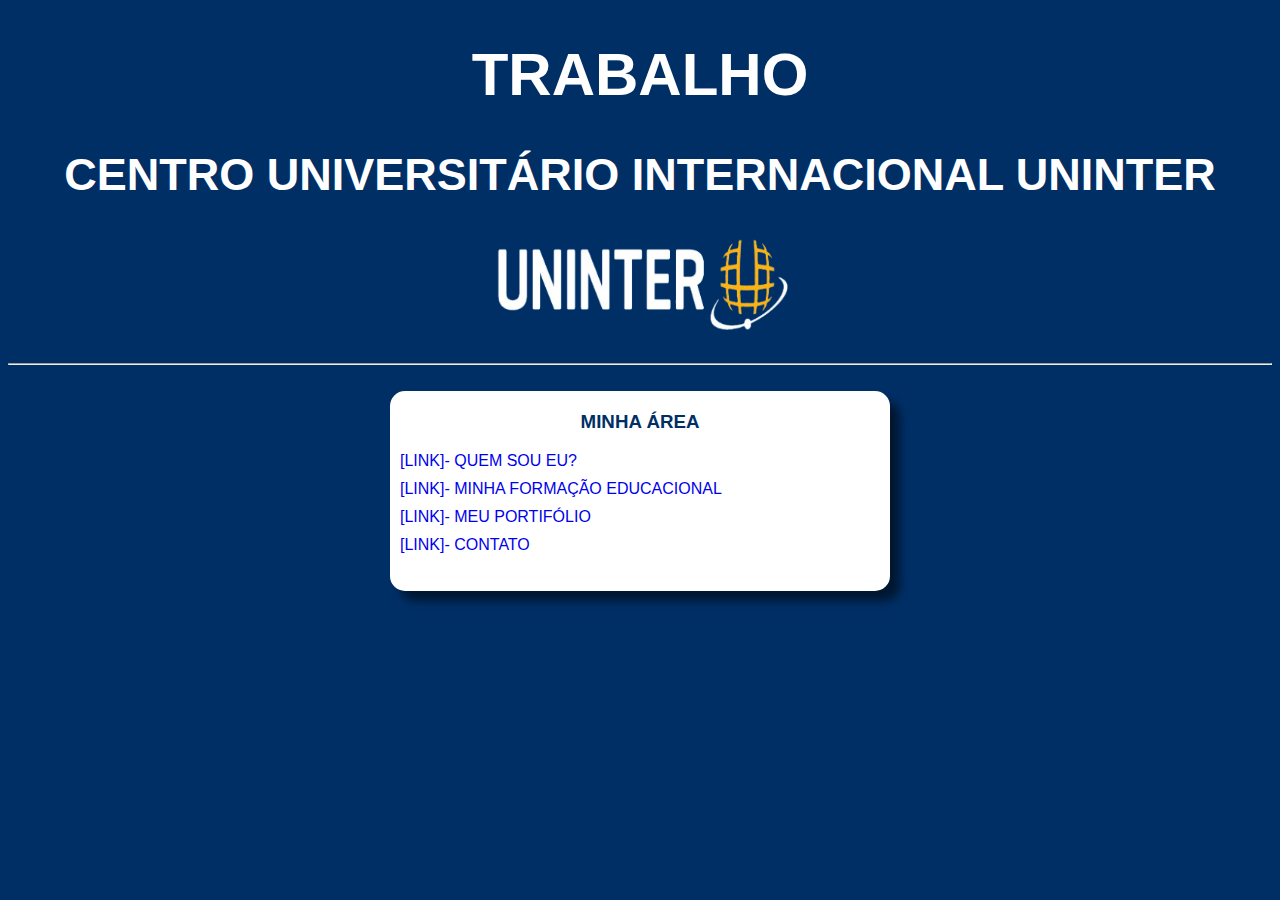
<file: index.htm>
<!DOCTYPE html>
<html lang="pt-BR">

<head>
    <meta charset="UTF-8">
    <meta name="viewport" content="width=device-width, initial-scale=1.0">
    <title>TRABALHO</title>
    <link rel="shortcut icon" href="favicon2025.ico" type="image/x-icon">
    <link rel="stylesheet" href="minhaarea.css">
</head>

<body>
    <header>
        <h1>TRABALHO</h1>
        <h2>CENTRO UNIVERSITÁRIO INTERNACIONAL UNINTER</h2>
        <img src="android-chrome-512x512-removebg-preview.png" alt="foto-uninter">

    </header><br>
    <hr><br>
    <section>
        <div id="div1">
            <h3>MINHA ÁREA</h3>
        </div>
        <div id="div2"><a href="qmsouel.html">[LINK]- QUEM SOU
                EU?</a></div>
        <div id="div3"><a href="formeduc.html">[LINK]- MINHA FORMAÇÃO EDUCACIONAL</a></div>
        <div id="div4"><a href="portifolio.html">[LINK]- MEU PORTIFÓLIO</a></div>
        <div id="div5"><a href="contato.html">[LINK]- CONTATO</a></div>
    </section>
</body>

</html>
</file>
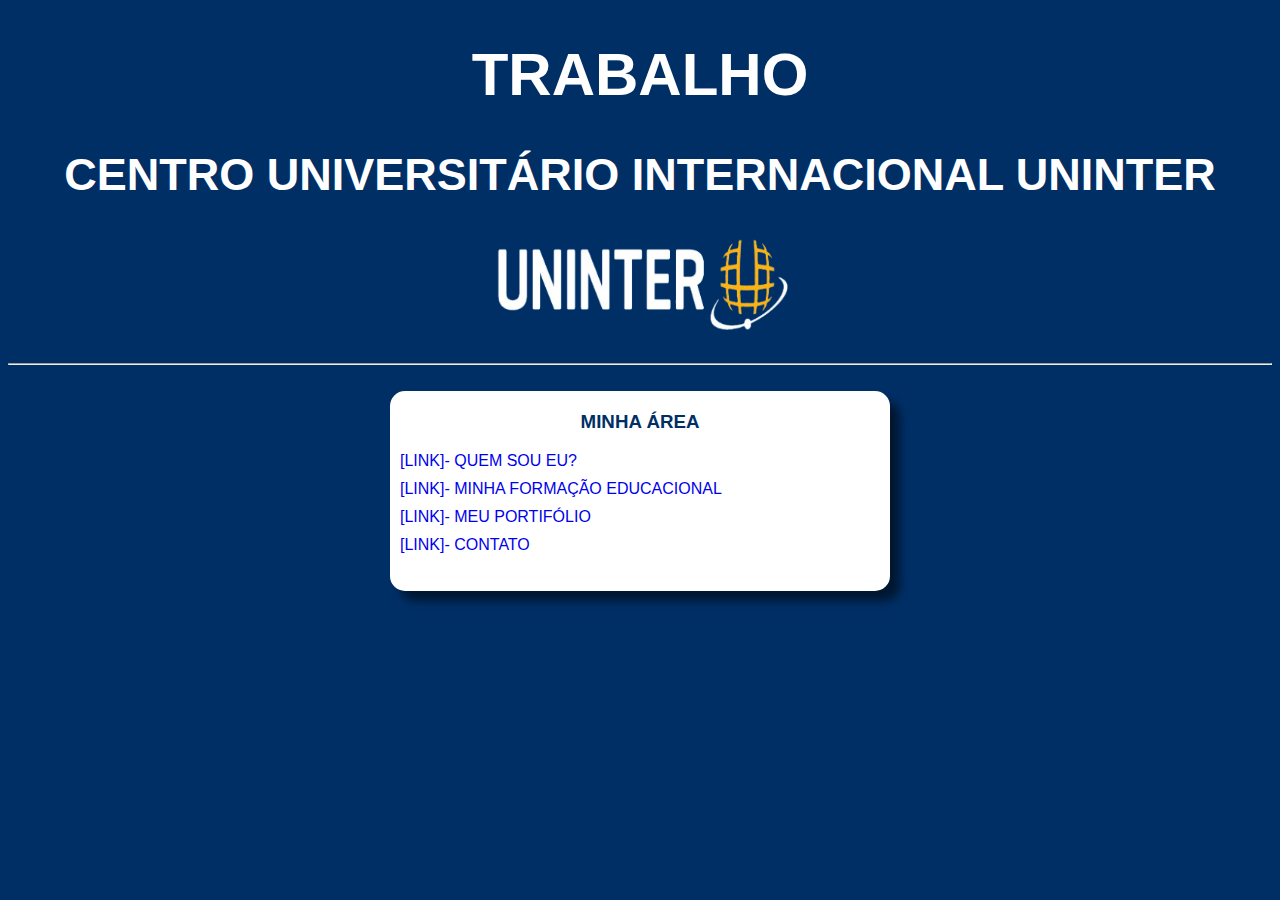
<file: index.html>
<!DOCTYPE html>
<html lang="pt-BR">

<head>
    <meta charset="UTF-8">
    <meta name="viewport" content="width=device-width, initial-scale=1.0">
    <title>TRABALHO</title>

<!--LOGO DO SITE_INDEX-->
    <link rel="shortcut icon" href="favicon2025.ico" type="image/x-icon">
    
<!--CSS LIGADO AO SITE_INDEX-->
    <link rel="stylesheet" href="minhaarea.css">
</head>

<body>

<!--CONTEÚDO DO SITE_INDEX-->
    <header>
        <h1>TRABALHO</h1>
        <h2>CENTRO UNIVERSITÁRIO INTERNACIONAL UNINTER</h2>
        <img src="android-chrome-512x512-removebg-preview.png" alt="foto-uninter">

    </header><br>
    <hr><br>
    <section>
        <div id="div1">
            <h3>MINHA ÁREA</h3>
        </div>
        <div id="div2"><a href="qmsouel.html">[LINK]- QUEM SOU
                EU?</a></div>
        <div id="div3"><a href="formeduc.html">[LINK]- MINHA FORMAÇÃO EDUCACIONAL</a></div>
        <div id="div4"><a href="portifolio.html">[LINK]- MEU PORTIFÓLIO</a></div>
        <div id="div5"><a href="contato.html">[LINK]- CONTATO</a></div>
    </section>
</body>

</html>
</file>
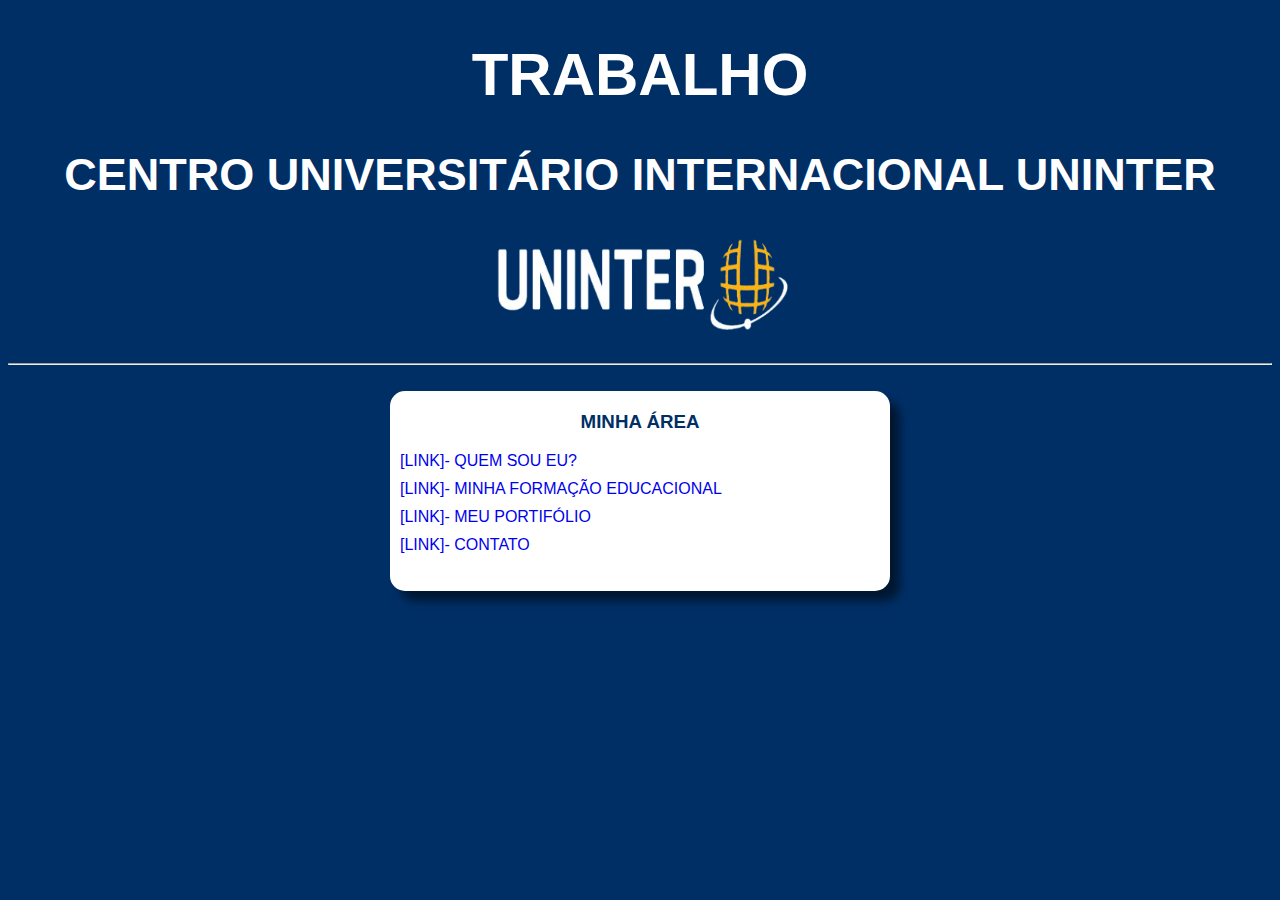
<file: aminhaarea.htm>
<!DOCTYPE html>
<html lang="pt-BR">

<head>
    <meta charset="UTF-8">
    <meta name="viewport" content="width=device-width, initial-scale=1.0">
    <title>TRABALHO</title>
    <link rel="shortcut icon" href="favicon2025.ico" type="image/x-icon">
    <link rel="stylesheet" href="minhaarea.css">
</head>

<body>
    <header>
        <h1>TRABALHO</h1>
        <h2>CENTRO UNIVERSITÁRIO INTERNACIONAL UNINTER</h2>
        <img src="android-chrome-512x512-removebg-preview.png" alt="foto-uninter">

    </header><br>
    <hr><br>
    <section>
        <div id="div1">
            <h3>MINHA ÁREA</h3>
        </div>
        <div id="div2"><a href="qmsouel.html">[LINK]- QUEM SOU
                EU?</a></div>
        <div id="div3"><a href="formeduc.html">[LINK]- MINHA FORMAÇÃO EDUCACIONAL</a></div>
        <div id="div4"><a href="portifolio.html">[LINK]- MEU PORTIFÓLIO</a></div>
        <div id="div5"><a href="contato.html">[LINK]- CONTATO</a></div>
    </section>
</body>

</html>
</file>
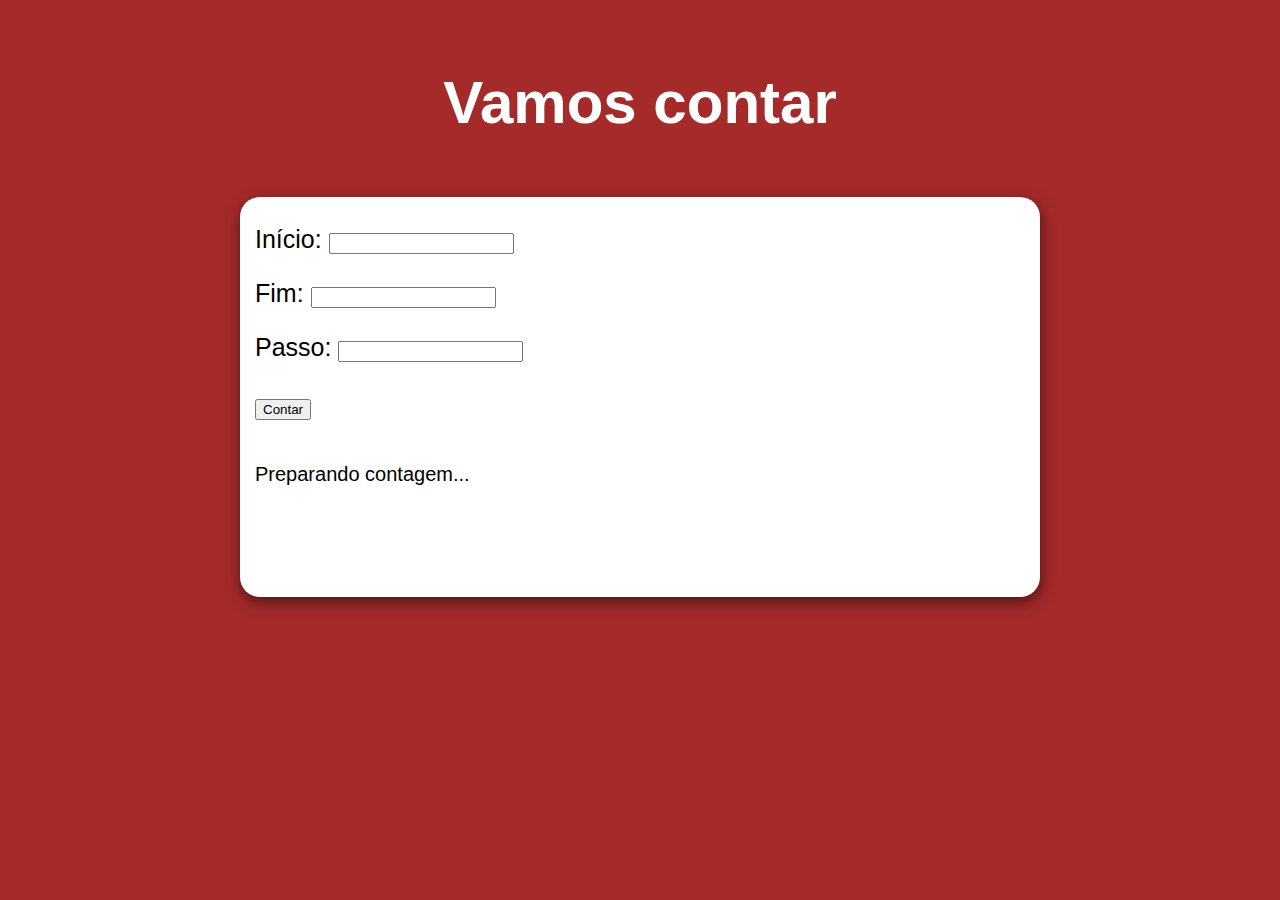
<file: cio.html>
<!DOCTYPE html>
<html lang="en">

<head>
    <meta charset="UTF-8">
    <meta name="viewport" content="width=device-width, initial-scale=1.0">
    <title>CONTAGEM</title>
    <link rel="shortcut icon" href="favicon2025.ico" type="image/x-icon">
    <style>
        body {
            background-color: brown;
            font-family: Arial, Helvetica, sans-serif;
        }

        header {
            text-align: center;
            padding: 20px;
            font-size: 30px;
            color: white;
        }
        section{
            background-color: white;
            width:800px;
            height: 400px;
            box-shadow: 1px 5px 15px rgba(0, 0, 0, 0.534);
            margin: auto;
            border-radius: 20px;
        }
        #caio{
            padding: 3px;
            font-size: 25px;
            padding-left: 15px;

            
        }
       #res{
        padding: 15px;
        font-size: 20px;
       }
        
    </style>
</head>

<body>
    <header>
        <h1>Vamos contar</h1>
    </header>
    <section>
        <div id="caio">
           <p>Início: <input type="number" name="inicio" id="txti"><br>
           <p>Fim: <input type="number" name="fim" id="txtf"><br>
           <p>Passo: <input type="number" name="passo" id="txtp"><br><br>
           <input id="botao" type="button" value="Contar" onclick="contar()">
        </div>
        <div id="res">
            Preparando contagem...
        </div>
 </section>
 <footer>
 </footer>
    <script src="jav.js"></script>
</body>

</html>
</file>
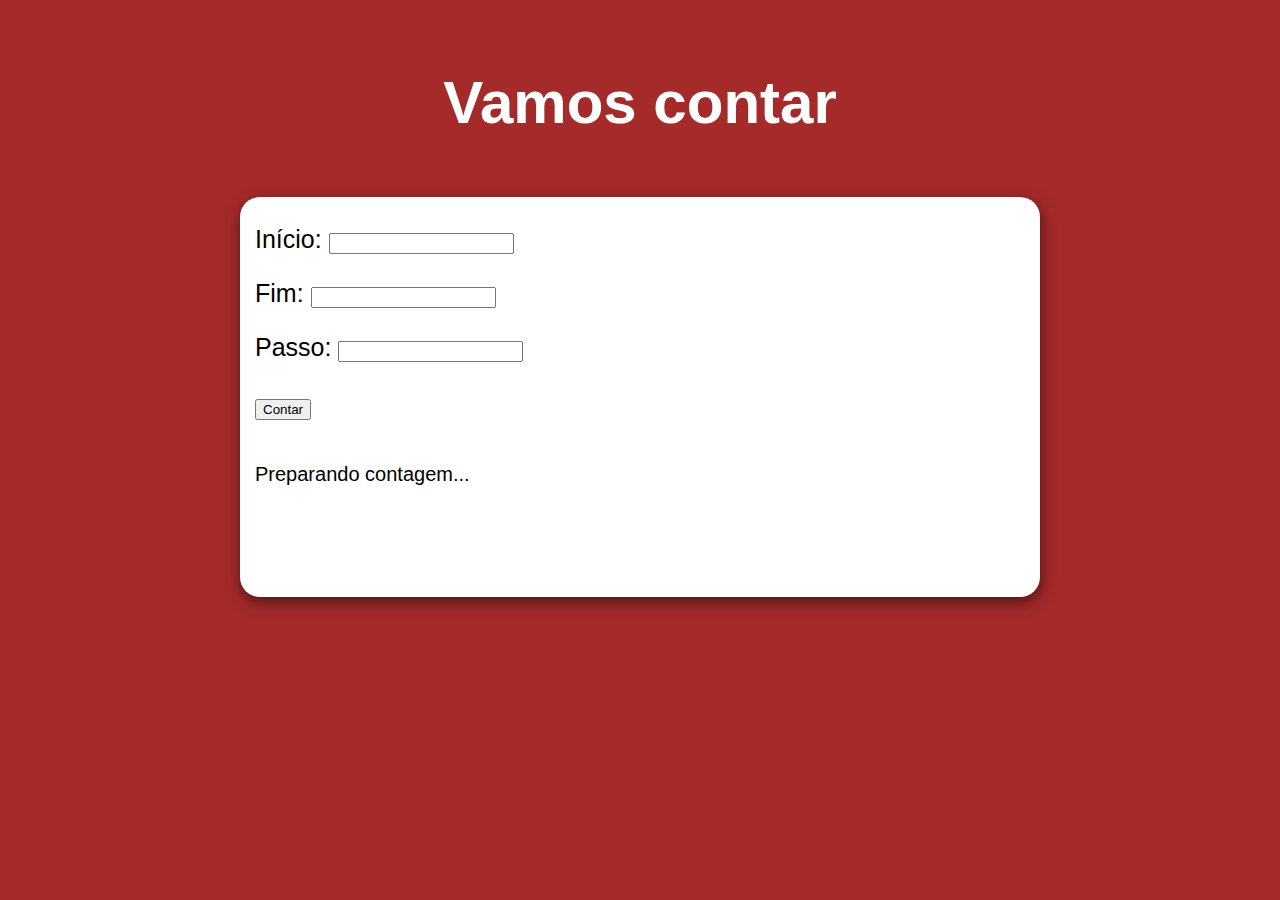
<file: contagem.html>
<!DOCTYPE html>
<html lang="en">

<head>
    <meta charset="UTF-8">
    <meta name="viewport" content="width=device-width, initial-scale=1.0">
    <title>CONTAGEM</title>

<!--LOGO DO SITE_CONTAGEM-->
    <link rel="shortcut icon" href="favicon2025.ico" type="image/x-icon">
    
<!--ESTILO DO SITE_CONTAGEM-->
    <style>
        body {
            background-color: brown;
            font-family: Arial, Helvetica, sans-serif;
        }

        header {
            text-align: center;
            padding: 20px;
            font-size: 30px;
            color: white;
        }
        section{
            background-color: white;
            width:800px;
            height: 400px;
            box-shadow: 1px 5px 15px rgba(0, 0, 0, 0.534);
            margin: auto;
            border-radius: 20px;
        }
        #caio{
            padding: 3px;
            font-size: 25px;
            padding-left: 15px;

            
        }
       #res{
        padding: 15px;
        font-size: 20px;
       }
        
    </style>
</head>

<body>

<!--CONTEÚDO DO SITE_CONTAGEM-->
    <header>
        <h1>Vamos contar</h1>
    </header>
    <section>
        <div id="caio">
           <p>Início: <input type="number" name="inicio" id="txti"><br>
           <p>Fim: <input type="number" name="fim" id="txtf"><br>
           <p>Passo: <input type="number" name="passo" id="txtp"><br><br>
           <input id="botao" type="button" value="Contar" onclick="contar()">
        </div>
        <div id="res">
            Preparando contagem...
        </div>
 </section>
 <footer>
 </footer>

<!--JAVA SCPRIPT LIGADO AO SITE_CONTAGEM-->
    <script src="jav.js"></script>
</body>

</html>
</file>
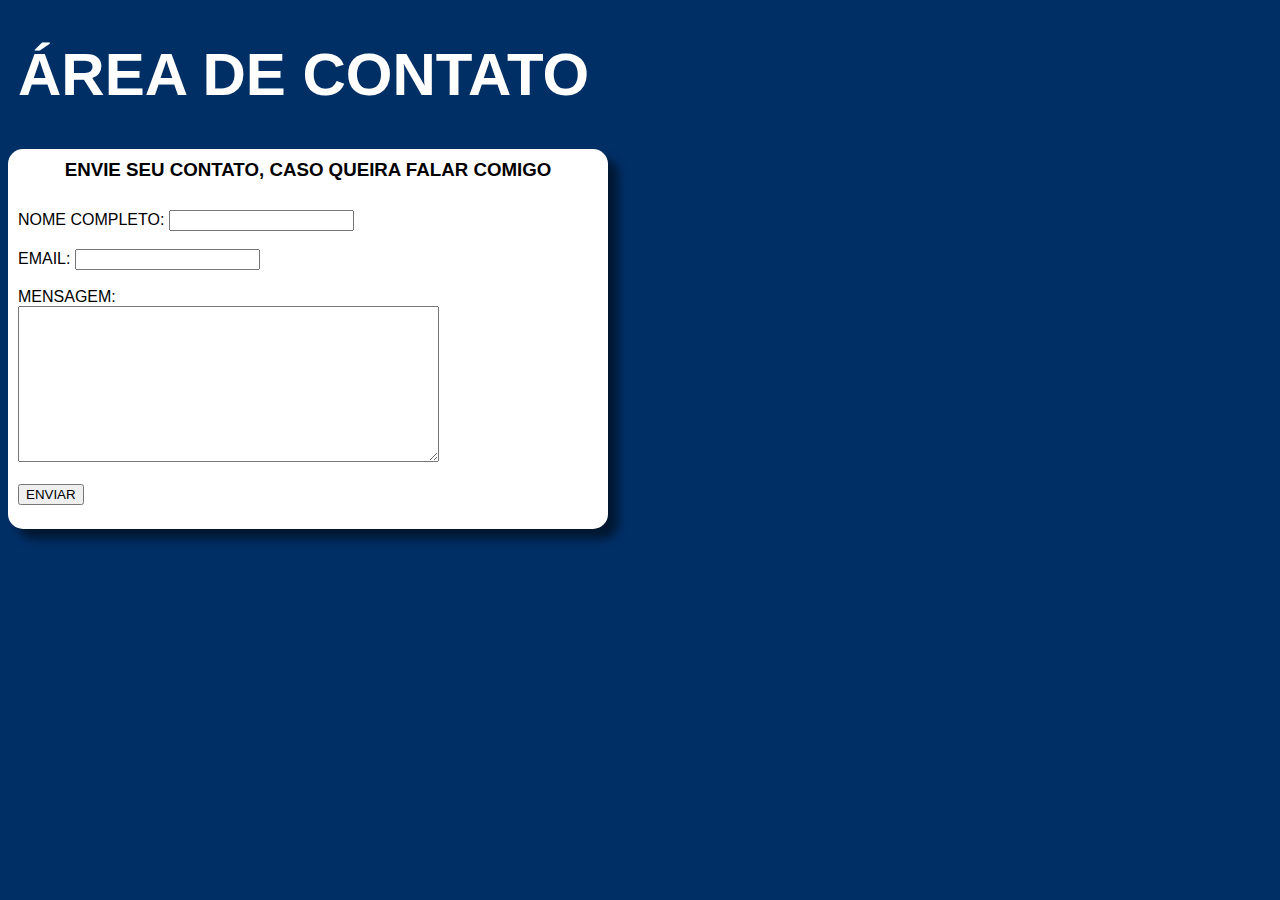
<file: contato.html>
<!DOCTYPE html>
<html lang="en">

<head>
    <meta charset="UTF-8">
    <meta name="viewport" content="width=device-width, initial-scale=1.0">
    <title>CONTATO</title>
    <link rel="shortcut icon" href="favicon2025.ico" type="image/
    x-icon">
    <link rel="stylesheet" href="contato.css">
</head>

<body>
    <header>
        <h1>ÁREA DE CONTATO</h1>
    </header>
    <section>
        <div>
            <h3>ENVIE SEU CONTATO, CASO QUEIRA FALAR COMIGO</h3>
        </div>
        <div id="p">
            <label for="nome">NOME COMPLETO: </label>
            <input type="text" name="nome" id="nome"><br><br>
            <label for="email">EMAIL:</label>
            <input type="email" name="email" id="email"><br><br>
            <label for="msg">MENSAGEM:</label><BR>
            <textarea name="msg" id="msg" rows="10" cols="50"></textarea><br><br>
            <input type="submit" value="ENVIAR">
        </div>
    </section>
</body>

</html>
</file>
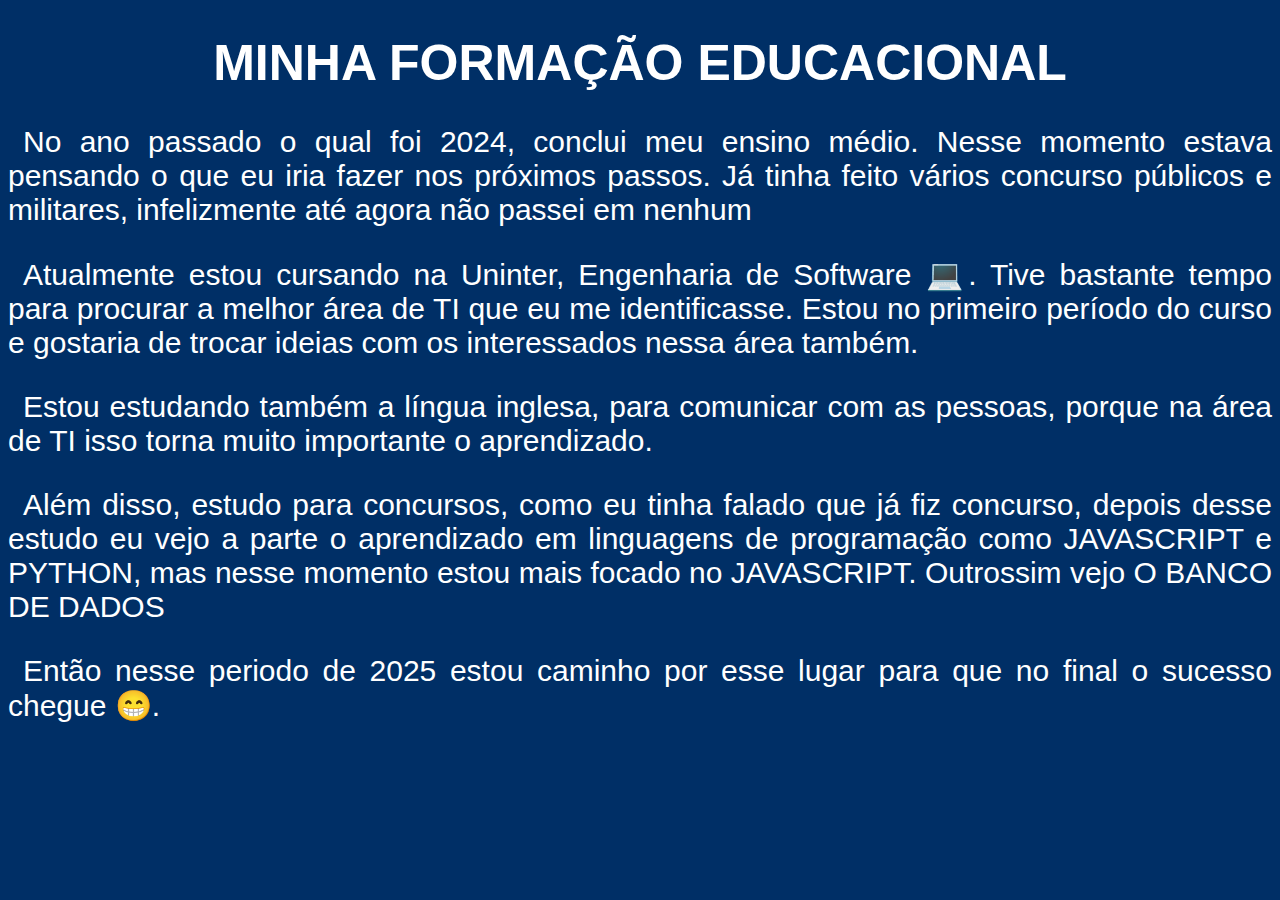
<file: formeduc.html>
<!DOCTYPE html>
<html lang="pt-BR">

<head>
    <meta charset="UTF-8">
    <meta name="viewport" content="width=device-width, initial-scale=1.0">
    <title>MINHA FORMAÇÃO EDUCACIONAL</title>
    <link rel="shortcut icon" href="favicon2025.ico" type="image/x-icon">
    <link rel="stylesheet" href="formeduc.css">
</head>

<body>
    <header>
        <h1>MINHA FORMAÇÃO EDUCACIONAL</h1>
    </header>
    <article>
        <p>No ano passado o qual foi 2024, conclui meu ensino médio. Nesse momento estava pensando o que eu iria fazer
            nos próximos passos. Já tinha feito vários concurso públicos e militares, infelizmente até agora não passei
            em nenhum
        </p>
        <p>Atualmente estou cursando na Uninter, Engenharia de Software &#x1F4BB. Tive bastante tempo para procurar a melhor área
            de TI que eu me identificasse. Estou no primeiro período do curso e gostaria de trocar ideias com os
            interessados nessa área também. </p>
        <p>Estou estudando também a língua inglesa, para comunicar com as pessoas, porque na área de TI isso torna muito
            importante o aprendizado.</p>
        <p>Além disso, estudo para concursos, como eu tinha falado que já fiz concurso, depois desse estudo eu vejo a
            parte o aprendizado em linguagens de programação como JAVASCRIPT e PYTHON, mas nesse momento estou mais
            focado no JAVASCRIPT. Outrossim vejo O BANCO DE DADOS</p>
        <p>Então nesse periodo de 2025 estou caminho por esse lugar para que no final o sucesso chegue &#x1F601.</p>

    </article>
</body>

</html>
</file>
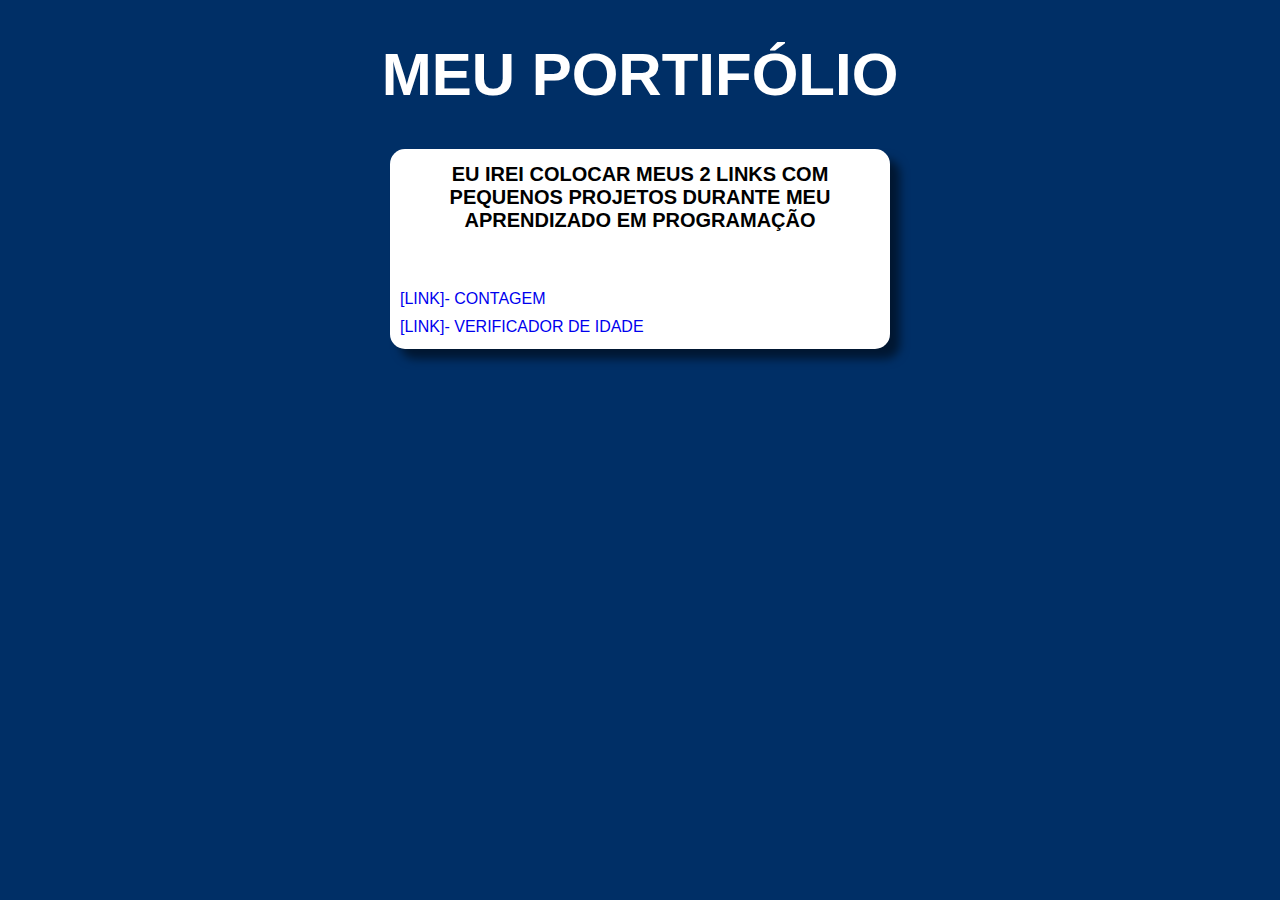
<file: portifolio.html>
<!DOCTYPE html>
<html lang="pt-BR">

<head>
    <meta charset="UTF-8">
    <meta name="viewport" content="width=device-width, initial-scale=1.0">
    <title>MEU PORTIFÓLIO</title>
    <link rel="shortcut icon" href="favicon2025.ico" type="image/x-icon">
    <link rel="stylesheet" href="portifolio.css">
</head>

<body>
    <header>
        <h1>MEU PORTIFÓLIO</h1>
    </header>
    <section>
        <h5 id="p1">EU IREI COLOCAR MEUS 2 LINKS COM PEQUENOS PROJETOS DURANTE MEU APRENDIZADO EM PROGRAMAÇÃO</h5>
        <div id="div1"><a href="cio.html">[LINK]- CONTAGEM </a></div>
        <div id="div2"><a href="index.html">[LINK]- VERIFICADOR DE IDADE </a></div>
    </section>

</body>

</html>
</file>
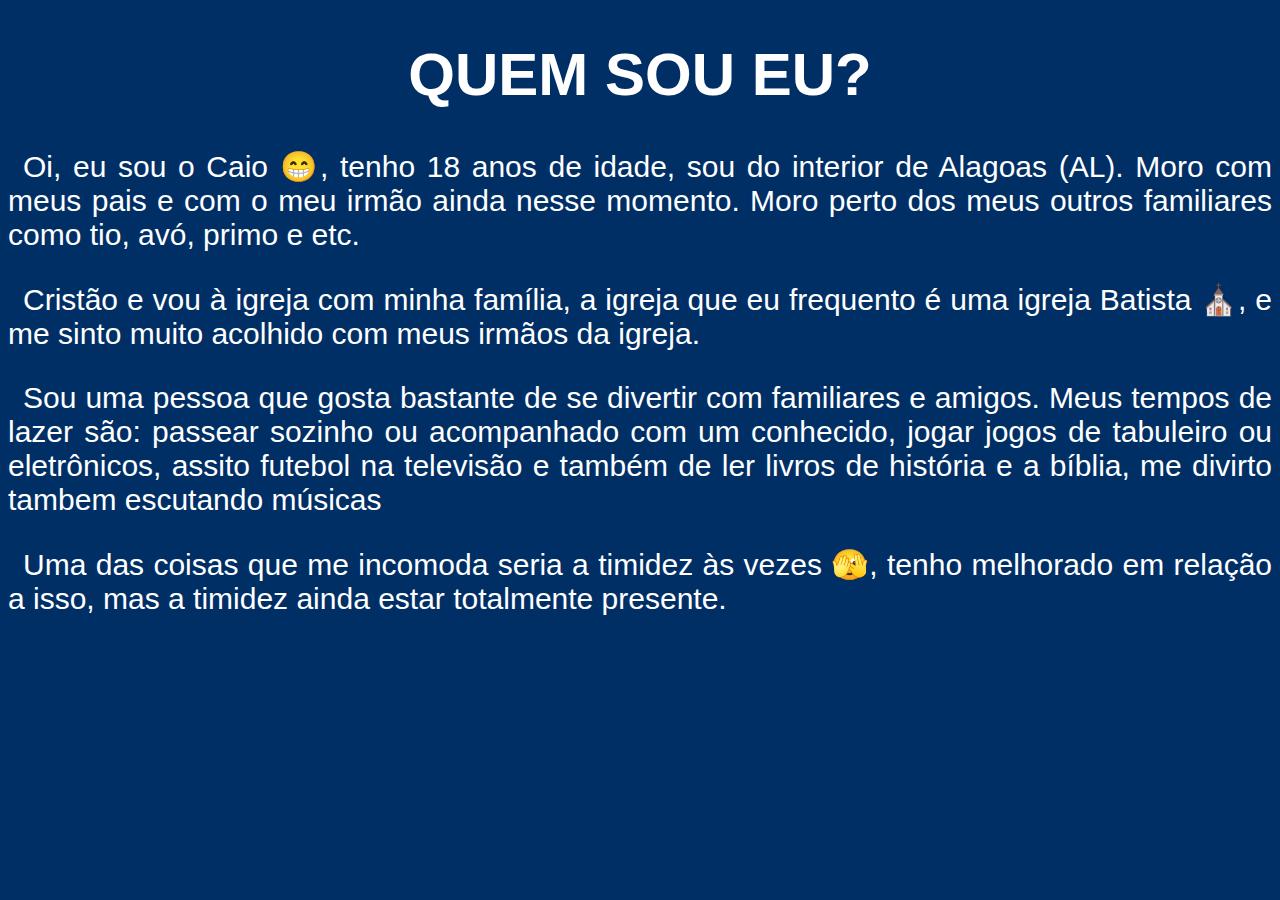
<file: qmsouel.html>
<!DOCTYPE html>
<html lang="pt-BR">

<head>
    <meta charset="UTF-8">
    <meta name="viewport" content="width=device-width, initial-scale=1.0">
    <title>QUEM SOU EU?</title>
    <link rel="shortcut icon" href="favicon2025.ico" type="image/x-icon">
    <link rel="stylesheet" href="qmsoueu.css">
</head>

<body>
    <header>
        <h1>QUEM SOU EU?</h1>
    </header>
    <article>
        <p>Oi, eu sou o Caio &#x1F601, tenho 18 anos de idade, sou do interior de Alagoas (AL). Moro com meus pais e com o meu
            irmão ainda nesse momento. Moro perto dos meus outros familiares como tio, avó, primo e etc.</p>

        <p>Cristão e vou à igreja com minha família, a igreja que eu frequento é uma igreja Batista &#x26EA, e me sinto muito
            acolhido com meus irmãos da igreja.</p>

        <p>Sou uma pessoa que gosta bastante de se divertir com familiares e amigos. Meus tempos de lazer são: passear
            sozinho ou acompanhado com um conhecido, jogar jogos de tabuleiro ou eletrônicos, assito futebol na
            televisão e também de ler livros de história e a bíblia, me divirto tambem escutando músicas</p>

        <p>Uma das coisas que me incomoda seria a timidez às vezes 
            &#x1FAE3, tenho melhorado em relação a isso, mas a timidez
            ainda estar totalmente presente.</p>
    </article>
</body>

</html>
</file>
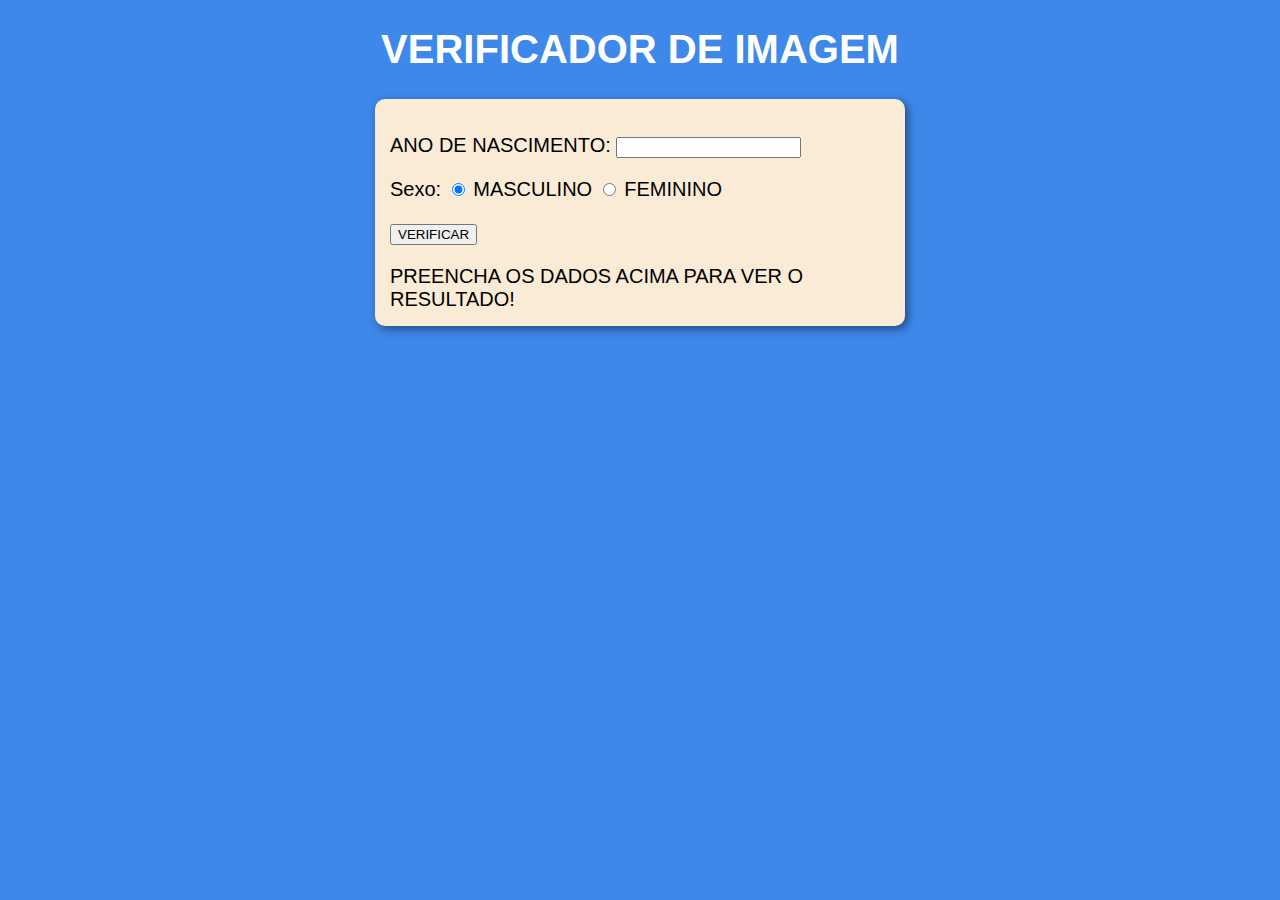
<file: verificador.html>
<!DOCTYPE html>
<html lang="en">
<head>
    <meta charset="UTF-8">
    <meta name="viewport" content="width=device-width, initial-scale=1.0">
    <title>VERIFICADOR DE IDADE</title>

<!--CSS LIGADO AO SITE_VERIFICADOR-->
    <link rel="stylesheet" href="estilo.css">
    
<!--LOGO DO SITE_VERIFICADOR-->
    <link rel="shortcut icon" href="favicon2025.ico" type="image/x-icon">
</head>
<body>

<!--CONTEÚDO DO SITE_VERIFICADOR-->
<header>
    <h1>VERIFICADOR DE IMAGEM</h1>
</header>
<section>
    <div>
       <p>ANO DE NASCIMENTO:
            <input type="number" name="txtano" id="txtano" min="0">
        </p>
        <p>Sexo:
            <input type="radio" name="radsex" id="mas" checked>
            <label for="mas">MASCULINO</label>
            <input type="radio" name="radsex" id="fem">
            <label for="fem">FEMININO</label>
        </p>
        <p>
           <input type="button" value="VERIFICAR" onclick="verificar()">
        </p>
    </div>
    <div id="res">
      PREENCHA OS DADOS ACIMA PARA VER O RESULTADO!
    </div>
</section>

<!--JAVA SCPRIPT LIGADO AO SITE_VERIFICADOR-->
    <script src="script.js"></script>
</body>
</html>
</file>
<file: minhaarea.css>
/*ESTILO DO SITE_INDEX*/
*{
    font-family: Arial, Helvetica, sans-serif;
}

body{

    background-color: #002F66;
}
header{
    text-align: center;
    font-size: 30px;
    color: #FFFFFF;
}
img{
    width: 300px;
   
}
section{
    width: 500px;
    height: 200px;
    margin: auto;
    background-color: #FFFFFF;
    box-shadow: 10px 10px 10px rgba(0, 0, 0, 0.521);
    border-radius: 15px;
}
#div1{
   color: #002F66;
   text-align: center;
   padding-top: 1px;
  
}
#div2{
    padding-left: 10px;
}
#div3, #div4, #div5 {
    padding-left: 10px;
    padding-top: 10px;
  
}
#div2, #div3, #div4,#div5, a:link{
    text-decoration: none;
}

#div2, #div3, #div4,#div5, a:hover{
    color: rgb(189, 5, 36);

}
</file>
<file: contato.css>
/*ESTILO DO SITE_CONTATO
*/
* {
    font-family: Arial, Helvetica, sans-serif;
}

body {
    background-color: #002f66;
}

header{
    color: white;
    font-size: 30px;
    padding-left: 10px;
}
section{
    width: 600px;
    height: 380px;
    background-color: #FFFFFF;
    box-shadow: 10px 10px 10px rgba(0, 0, 0, 0.521);
    border-radius: 15px;
    
}
h3{
    padding: 10px;
    text-align: center;
}
#p{
    padding-left: 10px;
}
</file>
<file: formeduc.css>
* {
    font-family: Arial, Helvetica, sans-serif;
    color: #ffffff;

}

body {
    background-color: #002F66;

}

header {
    font-size: 25px;
    text-align: center;
}

p {
    text-indent: 15px;
    font-size: 30px;
    text-align: justify;
}
</file>
<file: portifolio.css>
/*ESTILO DO SITE_PORTIFOLIO*/
*{
    font-family: Arial, Helvetica, sans-serif;
}
body{
    background-color:#002f66;
}
header{
    color: white;
    text-align: center;
    font-size: 30px;
}
section{
    width: 500px;
    height: 200px;
    margin: auto;
    background-color: #FFFFFF;
    box-shadow: 10px 10px 10px rgba(0, 0, 0, 0.521);
    border-radius: 15px;
}
#p1{
    padding: 14px;
    text-align: center;
    font-size: 20px;
}
#div1,#div2{
    padding-left: 10px;
    padding-top: 10px;
}
#div1, #div2, a:hover{
     color: rgb(189, 5, 36);
}
#div1, #div2, a:link{ 
    text-decoration: none;
}
</file>
<file: qmsoueu.css>
/*ESTILO DO SITE_QMSOUEU*/
* {
    font-family: Arial, Helvetica, sans-serif;
    color: #ffffff;
}

body {
    background-color: #002F66;
}

header {
    
    text-align: center;
    font-size: 30px;
}

p {
    
    text-indent: 15px;
    font-size: 30px;
    text-align: justify;
}
</file>
<file: estilo.css>
body{
  background-color: rgba(10, 104, 228, 0.788);
  font: normal 15pt arial;
}

header{
   color: white;
   text-align: center;
}

section{
   background-color: antiquewhite;
   border-radius: 10px;
   padding: 15px;
   width: 500px;
   margin: auto;
   box-shadow: 3px 3px 10px  rgba(0, 0, 0, 0.466);
   
}
img{
    width: 250px;
    height: 250px;
    border-radius: 50%;
}

footer{
   color: white;
   text-align: center;
   font-style: italic;
}
</file>
